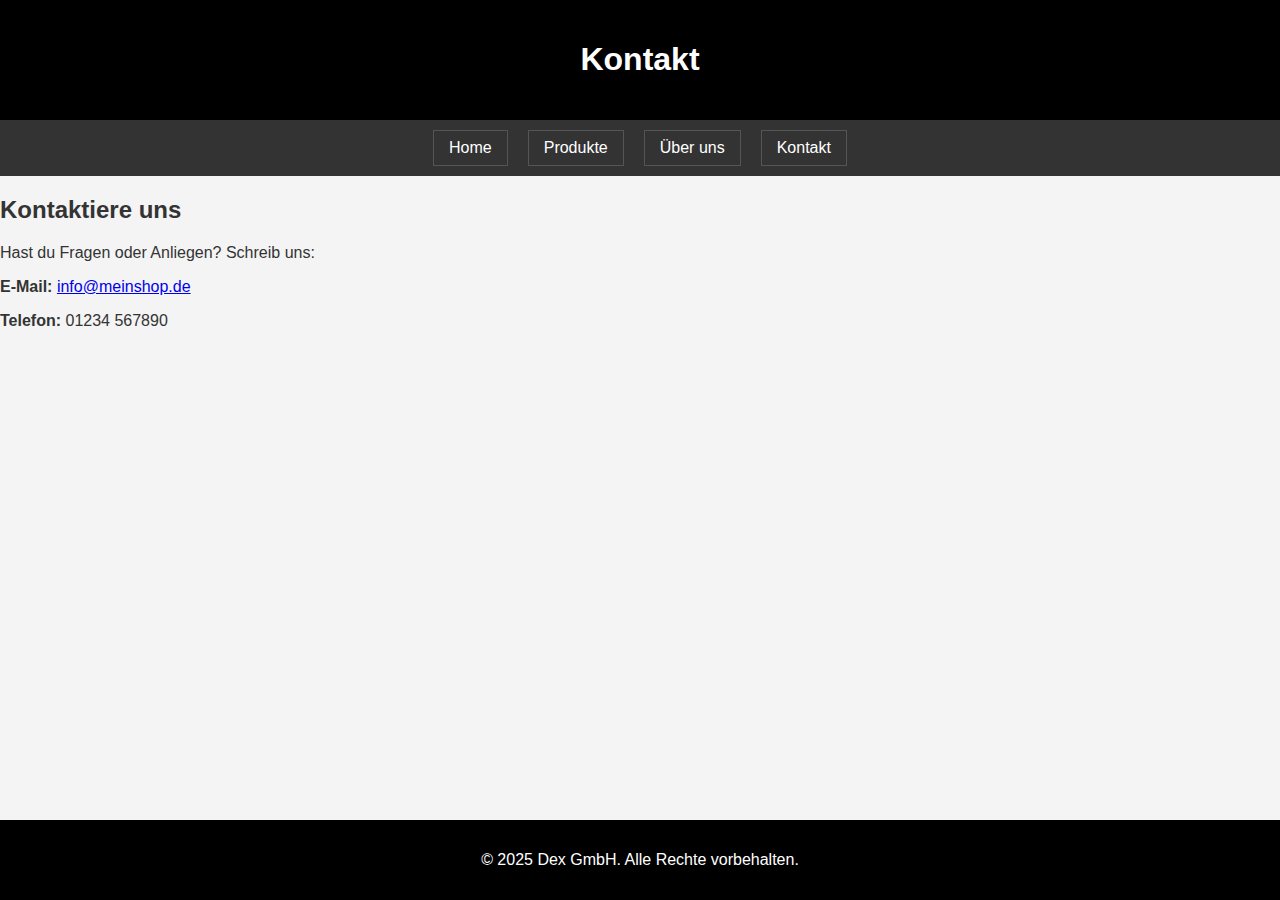
<file: kontakt.html>
<!DOCTYPE html>
<html lang="de">
<head>
    <meta charset="UTF-8">
    <meta name="viewport" content="width=device-width, initial-scale=1.0">
    <title>Kontakt</title>
    <link rel="stylesheet" href="styles.css">
</head>
<body>
    <header>
        <h1>Kontakt</h1>
    </header>
    <nav>
        <a href="index.html">Home</a>
        <a href="produkte.html">Produkte</a>
        <a href="ueber-uns.html">Über uns</a>
        <a href="kontakt.html">Kontakt</a>
    </nav>
    <section class="contact">
        <h2>Kontaktiere uns</h2>
        <p>Hast du Fragen oder Anliegen? Schreib uns:</p>
        <p><strong>E-Mail:</strong> <a href="mailto:info@meinshop.de">info@meinshop.de</a></p>
        <p><strong>Telefon:</strong> 01234 567890</p>
    </section>
    <footer>
        <p>&copy; 2025 Dex GmbH. Alle Rechte vorbehalten.</p>
    </footer>
</body>
</html>
</file>
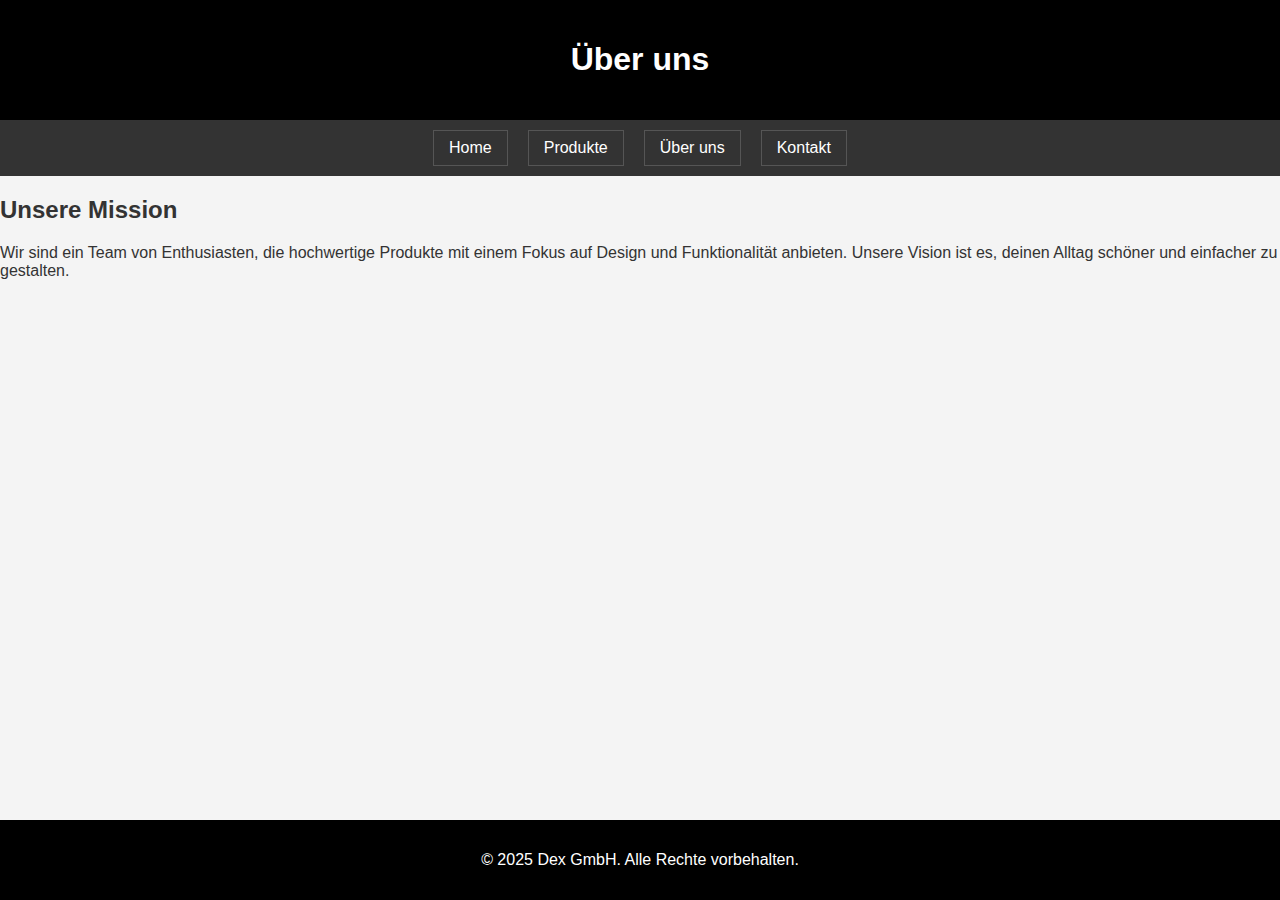
<file: ueber-uns.html>
<!DOCTYPE html>
<html lang="de">
<head>
    <meta charset="UTF-8">
    <meta name="viewport" content="width=device-width, initial-scale=1.0">
    <title>Über uns</title>
    <link rel="stylesheet" href="styles.css">
</head>
<body>
    <header>
        <h1>Über uns</h1>
    </header>
    <nav>
        <a href="index.html">Home</a>
        <a href="produkte.html">Produkte</a>
        <a href="ueber-uns.html">Über uns</a>
        <a href="kontakt.html">Kontakt</a>
    </nav>
    <section class="about">
        <h2>Unsere Mission</h2>
        <p>Wir sind ein Team von Enthusiasten, die hochwertige Produkte mit einem Fokus auf Design und Funktionalität anbieten. Unsere Vision ist es, deinen Alltag schöner und einfacher zu gestalten.</p>
    </section>
    <footer>
        <p>&copy; 2025 Dex GmbH. Alle Rechte vorbehalten.</p>
    </footer>
</body>
</html>
</file>
<file: styles.css>
body {
    margin: 0;
    font-family: Arial, sans-serif;
    background-color: #f4f4f4;
    color: #333;
}

header {
    background-color: #000;
    color: #fff;
    padding: 20px 0;
    text-align: center;
}

nav {
    display: flex;
    justify-content: center;
    gap: 20px;
    padding: 10px 0;
    background-color: #333;
}

nav a {
    text-decoration: none;
    color: #fff;
    padding: 8px 15px;
    border: 1px solid #555;
    transition: background-color 0.3s, color 0.3s;
}

nav a:hover {
    background-color: #fff;
    color: #000;
}

.hero {
    background-color: #e0e0e0;
    padding: 50px 20px;
    text-align: center;
}

.hero h1 {
    margin: 0;
    color: #000;
}

.products {
    display: grid;
    grid-template-columns: repeat(auto-fit, minmax(300px, 1fr));
    gap: 20px;
    padding: 20px;
}

.product {
    background-color: #fff;
    padding: 15px;
    border: 1px solid #ccc;
    box-shadow: 0 2px 4px rgba(0, 0, 0, 0.1);
    text-align: center;
}

.product img {
    max-width: 100%;
    height: auto;
}

.product h2 {
    font-size: 1.5em;
    margin: 10px 0;
}

.product p {
    color: #666;
}

footer {
    text-align: center;
    padding: 15px 0;
    background-color: #000;
    color: #fff;
    position: fixed;
    bottom: 0;
    width: 100vw;
}
</file>
